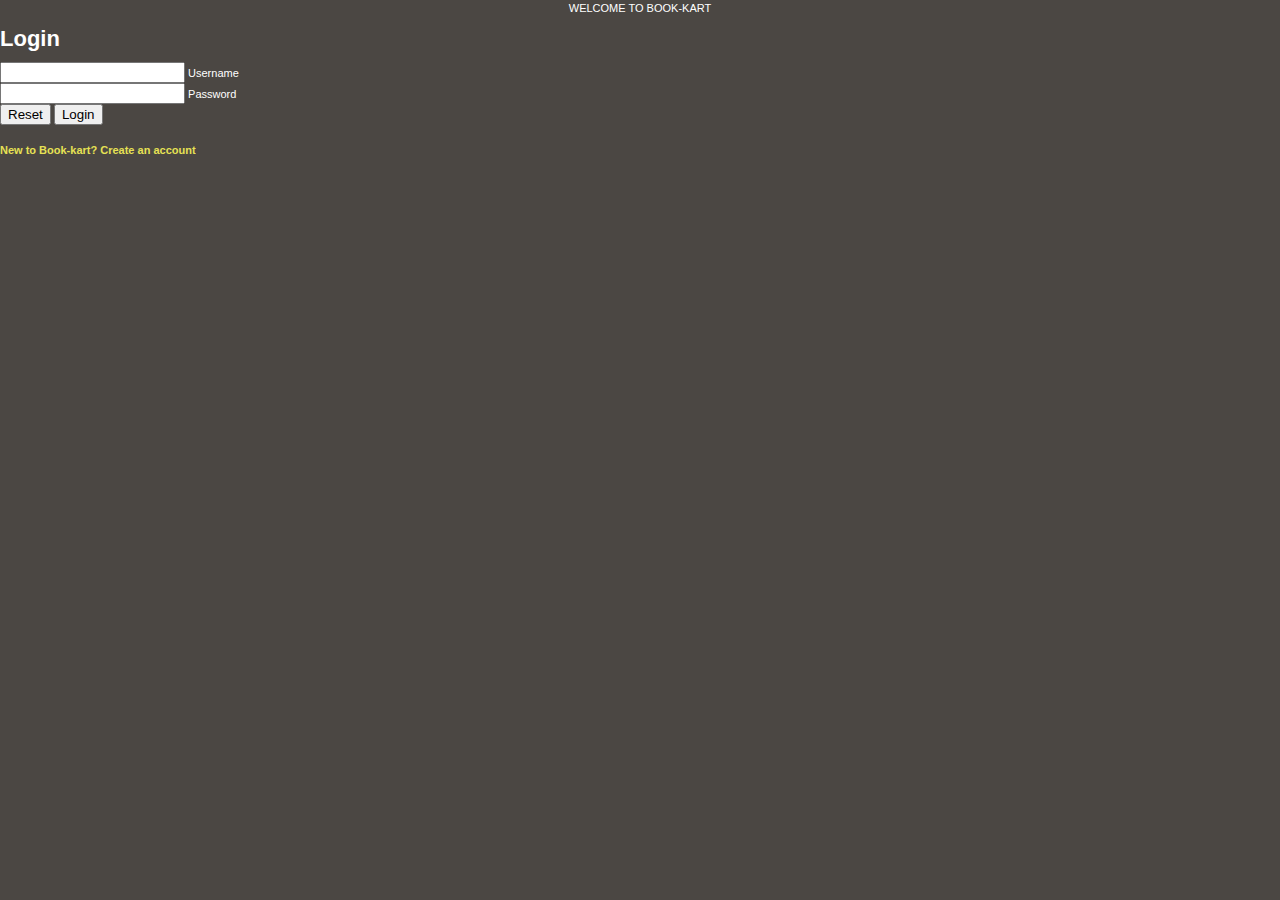
<file: login.html>
<!DOCTYPE html>
<html lang="en">
  <head>
    <meta charset="UTF-8" />
    <meta name="viewport" content="width=device-width, initial-scale=1.0" />
    <link rel="stylesheet" href="style.css" />
    <title>Login</title>
  </head>
  <body> 
    <div class="a">
<center> WELCOME TO BOOK-KART </center>
    </div>
    <div class="main_div">
      <div class="box">
        <h1>Login</h1>
        <form action="connect.php" method="post">
          <div class="input-box">
            <input type="text" name="Username"  id="name" autocomplete="off" required/>
            <label for="Username">Username</label>
          </div>
          <div class="input-box">
            <input type="Password" name="Password" id="name"  autocomplete="off" required/>
            <label for="Password">Password</label>
          </div>
          <input type="Reset">
          <input type="submit" value="Login" ><br>
          <br>
          <a href="new register.html">New to Book-kart? Create an account</a>
        </form>
      </div>
    </div>
  </body>
</html>
</file>
<file: style.css>
body {
	margin: 0;
	padding: 0;
	line-height: 1.5em;
	font-family: Verdana, Arial, san-serif;
	font-size: 11px;
	color: #ffffff;
	background: #4b4743;
}

a:link, a:visited { color: #e6e154; text-decoration: none; font-weight: bold;} 
a:active, a:hover { color: #e6e154; text-decoration: underline;}

p {
	margin: 0px;
	padding: 0px;
}

img {
	margin: 0px;
	padding: 0px;
	border: none;
}


.cleaner {
	clear: both;
	width: 100%;
	height: 1px;
	font-size: 1px;	
}

.cleaner_with_height {
	clear: both;
	width: 100%;
	height: 30px;
	font-size: 1px;	
}

.cleaner_with_width {
	float: left;
	width: 20px;
	height: 30px;
	font-size: 1px;	
}

.buy_now_button a{
	clear: both;
	text-align: center;
	display: block;
	width: 100px;
	padding: 4px 0 5px 0;
	margin-bottom: 10px; 
	background: url(images/templatemo_btn_02.jpg) no-repeat;
	color: #FFFFFF;
	font-weight: bold;
	text-decoration: none;
}

.detail_button a{
	clear: both;
	text-align: center;
	display: block;
	width: 100px;
	padding: 4px 0 5px 0;
	margin-bottom: 10px; 
	background: url(images/templatemo_btn_01.jpg) no-repeat;
	color: #ffffff;
	font-weight: bold;
	text-decoration: none;
}

#templatemo_container{
	width: 960px;
	margin: 0 auto;
	padding: 0 10px;
	background: #1c1c1b url(images/templatemo_bg.jpg) repeat-y;
}


/* menu */

#templatemo_menu {
	clear: both;
	width: 960px;
	height: 45px;
	background: url(images/templatemo_menu_bg.jpg) no-repeat;
}

#templatemo_menu ul {
	padding: 13px 0 0 0;
	margin: 0;
	list-style: none;
}

#templatemo_menu ul li{
	display: inline;
}

#templatemo_menu ul li a{
	float: left;
	padding: 0 20px;
	font-size: 12px;
	font-weight: bold;
	text-align: center;
	text-decoration: none;
	color: #969547;
}

#templatemo_menu li a:hover, #templatemo_menu li .current{
	color: #fcf88e;
}

/* end of menu*/

/* header */
#templatemo_header {
	clear: both;
	width: 960px;
	height: 285px;
	padding: 0;
	margin: 0;
	background: url(images/templatemo_header_bg.jpg) no-repeat;
}

#templatemo_header a,a:hover {
	color: #ffffff;
}

#templatemo_header #templatemo_special_offers {
	float: left;
	font-size: 14px;	
	margin-top: 95px;
	margin-left: 490px;
	width: 180px;
}

#templatemo_special_offers a {
	font-size: 12px;
}

#templatemo_special_offers  p {
	margin: 0 0 20px 0;
}
#templatemo_special_offers p span {
	font-size: 18px;
}

#templatemo_header #templatemo_new_books {
	float: left;
	margin-top: 90px;	
	margin-left: 55px;
	width: 180px;
}

#templatemo_new_books ul {
	 margin: 0 0 10px 0;
	 padding: 0 0 0 20px;
}

#templatemo_new_books li {
	 margin: 0;
	 padding: 0; 
}


/* end of header */


/* content */
#templatemo_content {
	clear: both;
	width: 920px;
	padding: 0 20px;
}

#templatemo_content #templatemo_content_left {
	float: left;
	width: 188px;
	padding: 10px;
	background-color: #171716;
	border: 1px solid #212120;
}

#templatemo_content #templatemo_content_right {
	float: right;
	width: 670px;
}


#templatemo_content_left .templatemo_content_left_section{
	clear: both;
	padding-bottom: 10px;
	border-bottom: 1px solid #2b2b2a;
	margin-bottom: 20px;
}

.templatemo_content_left_section h1 {
	font-size: 14px;
	color: #cbc750;
	padding: 0 0 5px 0;
	margin: 0 0 10px 0;
	border-bottom: 1px dotted #cbc750;
}

.templatemo_content_left_section ul {
	padding: 0;
	margin: 0;
}

.templatemo_content_left_section ul li{
	padding: 0 0 3px 10px;	
	list-style: none;
}

.templatemo_content_left_section ul li a{
	font-weight: normal;
	text-decoration: none;
	color: #969547;
}

.templatemo_content_left_section li a:hover, .templatemo_content_left_section li .current{
	color: #fcf88e;
}





#templatemo_content_right .templatemo_product_box {
	float: left;
	width: 303px;
	height: 210px;
	padding: 10px;
	border: 1px solid #333;
}

#templatemo_content_right h1 {
	padding: 10px;
	margin: 0 0 20px 0;
	font-size: 15px;
	color: #cbc750;
	background: url(images/templatemo_h1_bg.jpg);
}

#templatemo_content_right h2 {
	padding: 0 0 0 0;
	margin: 0 0 20px 0;
	font-size: 12px;
	color: #e6e154;
}

#templatemo_content_right h3 {
	padding: 0;
	margin: 0 0 20px 0;
	font-size: 18px;
	color: #85391f;
}

#templatemo_content_right ul {
	margin: 0 0 20px 0;
	padding: 0 0 0 20px;
	list-style: none;
}

#templatemo_content_right li {
	padding: 0 0 3px 0;
}

#templatemo_content_right .image_panel {
	float: left;
	width: 100px;
	margin-right: 20px;
}

#templatemo_content_right p {
	text-align: justify;
	padding: 0 0 8px 0;
}

.templatemo_product_box h1 span {
	font-weight: normal;
}

.templatemo_product_box img {
	float: left;
	margin-right: 20px;
}

.templatemo_product_box .product_info {
	float: left;
	width: 180px;
}

.product_info p {
	margin-bottom: 15px;
}


#templatemo_footer {
	clear: both;
	width: 960px;
	padding: 20px 0px 20px 0;
	text-align: center;
	border-top: 1px solid #25211e;
	color: #999;
	background-color: #111110;
}

#templatemo_footer a{
	color: #fff;
	font-weight: normal;
}
</file>
